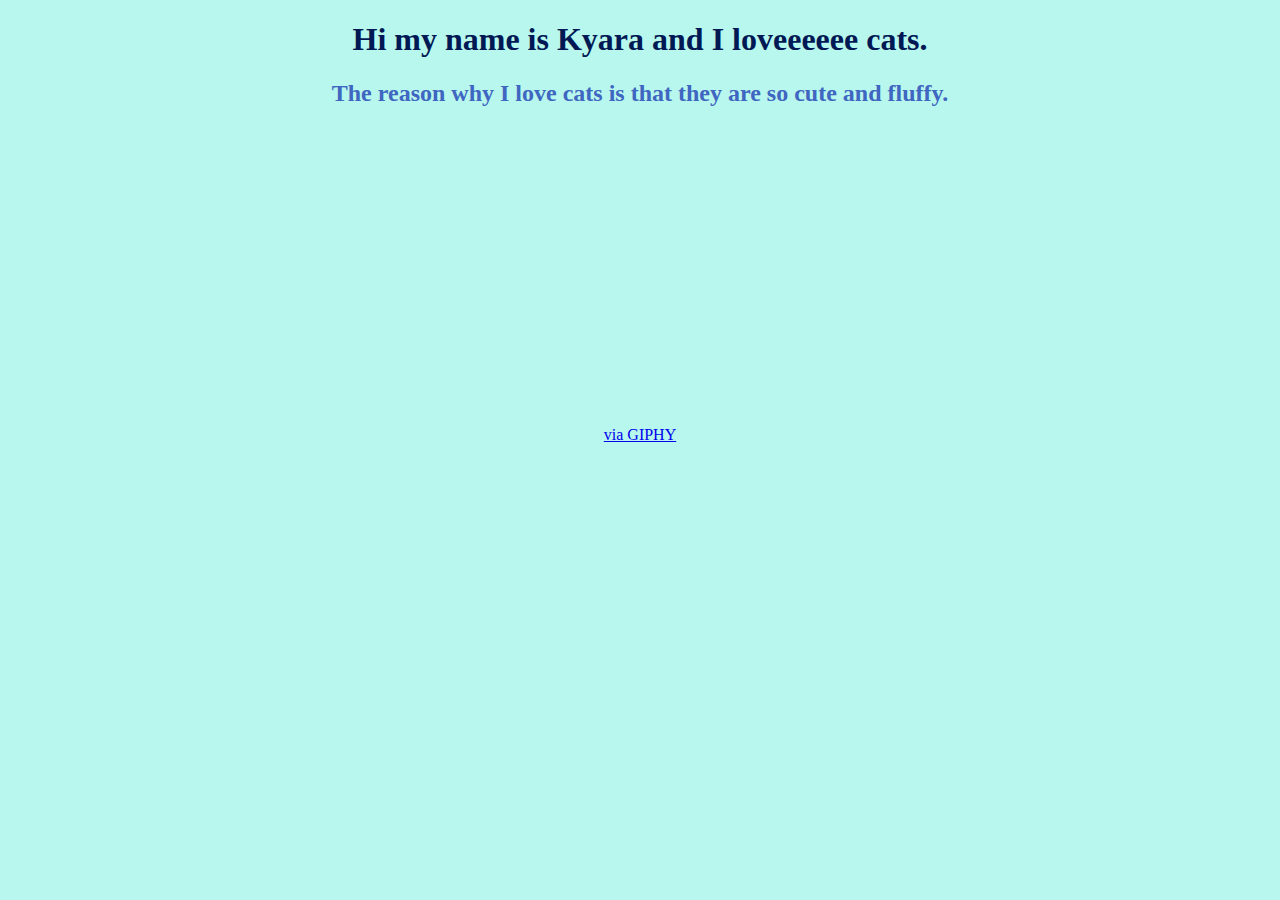
<file: index.html>
<!DOCTYPE html>
<html>
  <center>
  <head>
      <title>Hello! My name is Kyara and I love cats!</title>
    <title style="backgroundColor:SlateBlue;">My name is Kyara and I love cats</title>
   </head>

   <body bgcolor="#b7f7ed">
      <div>
        <h1><b> Hi my name is Kyara and I loveeeeee cats.</b></h1>
        <h2>The reason why I love cats is that they are so cute and fluffy.</h2>
       
        
          <iframe src="https://giphy.com/embed/vFKqnCdLPNOKc" width="400" height="279" frameBorder="0" class="giphy-embed" allowFullScreen></iframe><p><a href="https://giphy.com/gifs/cat-lol-vFKqnCdLPNOKc">via GIPHY</a></p>
      </div>
    </body>
  <style>
    h1 {
      color:#001954
    }
    
    h2 {
      color:#3f66c1
    }
    </style>
   </center>
 </html>
</file>
